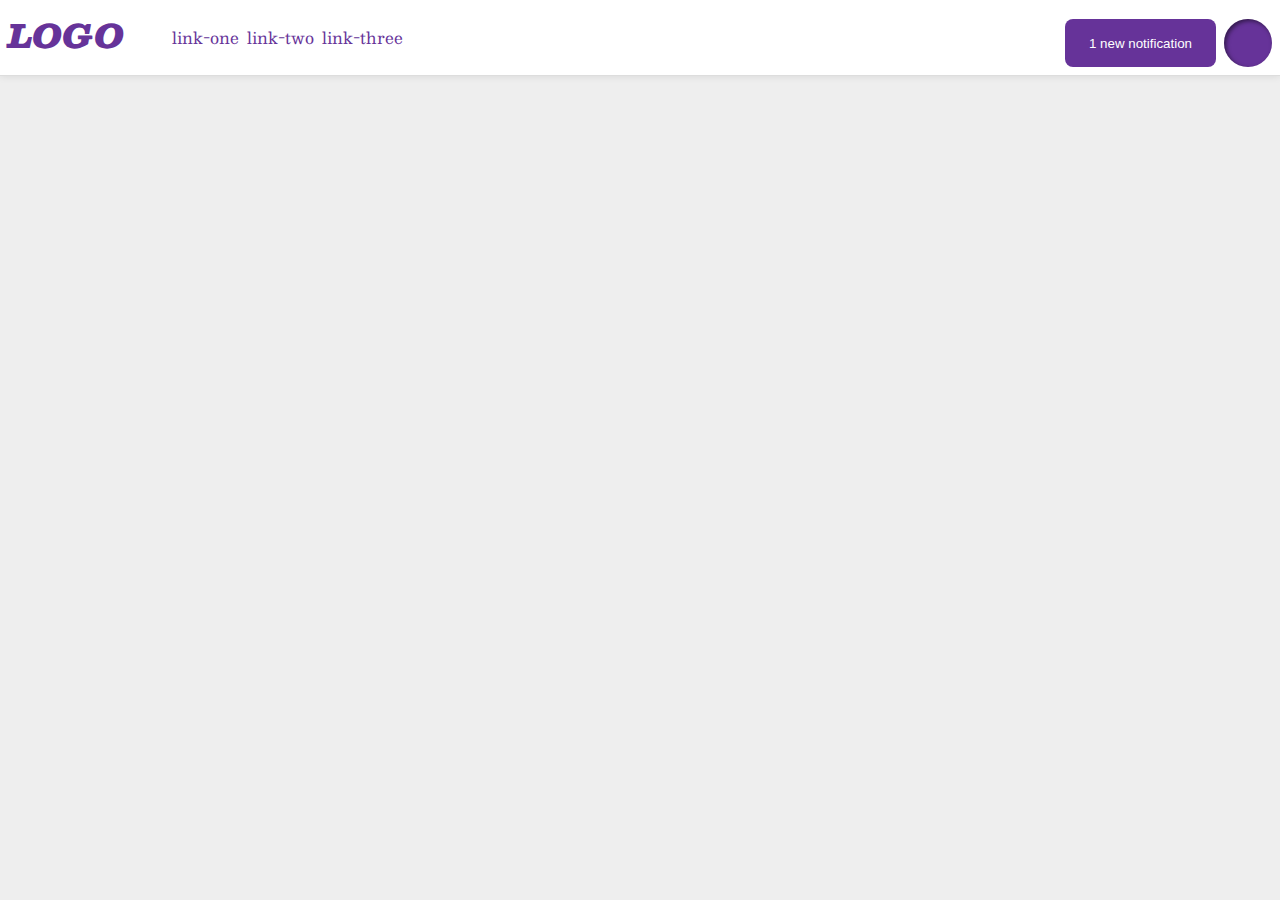
<file: foundations/flex/03-flex-header-2/index.html>
<!DOCTYPE html>
<html lang="en">
  <head>
    <meta charset="UTF-8">
    <meta http-equiv="X-UA-Compatible" content="IE=edge">
    <meta name="viewport" content="width=device-width, initial-scale=1.0">
    <title>Flex Header 2</title>
    <link rel="stylesheet" href="style.css">
  </head>
  <body>
    <div class="header">
      <div class="header-left"> 
        <div class="logo">
          LOGO
        </div>
        <ul class="links">
          <li><a href="https://google.com">link-one</a></li>
          <li><a href="https://google.com">link-two</a></li>
          <li><a href="https://google.com">link-three</a></li>
        </ul>
      </div>
      <div class="header-right">
        <button class="notifications">
          1 new notification
        </button>
        <div class="profile-image"></div>
      </div>
    </div>
  </body>
</html>
</file>
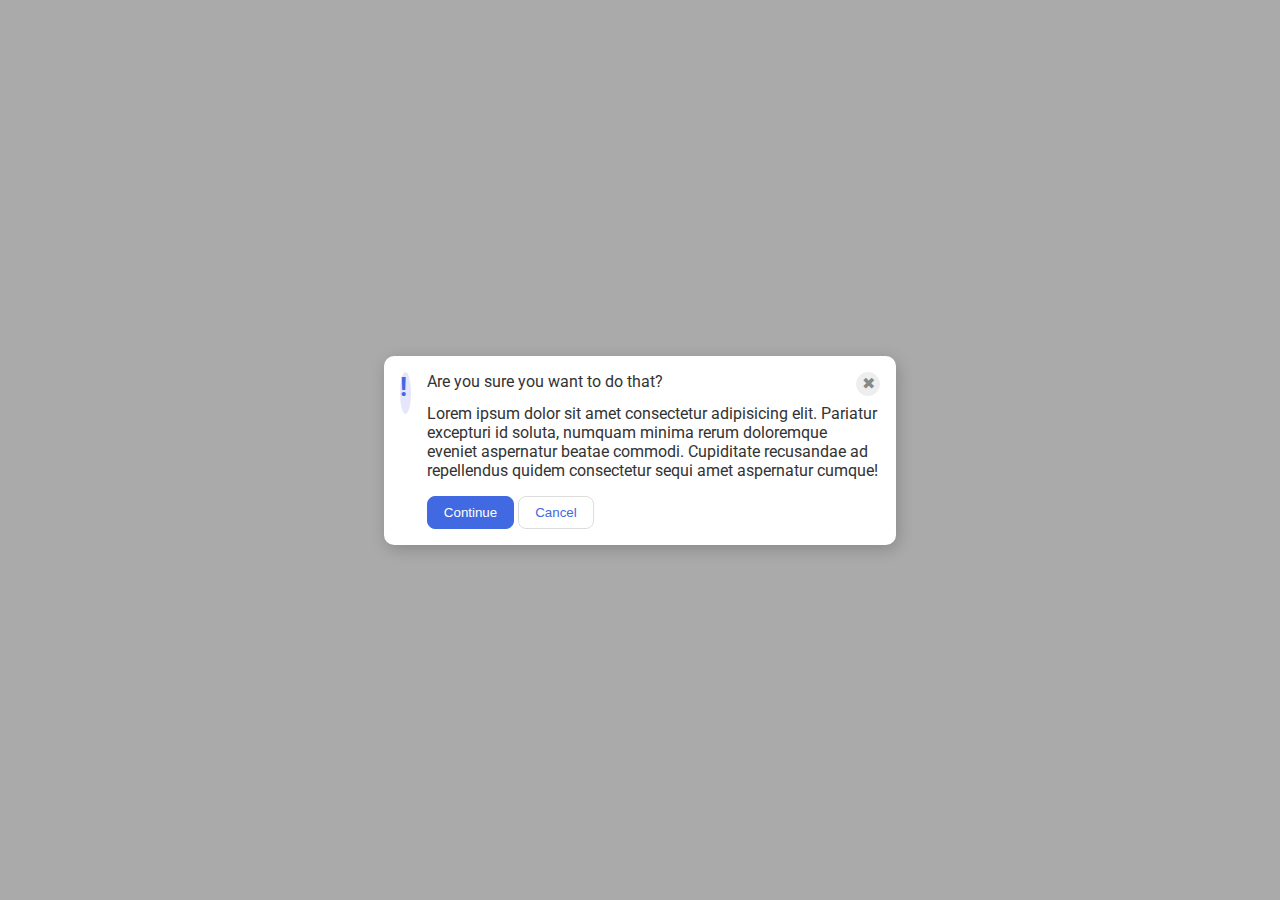
<file: foundations/flex/05-flex-modal/index.html>
<!DOCTYPE html>
<html lang="en">
  <head>
    <meta charset="UTF-8">
    <meta http-equiv="X-UA-Compatible" content="IE=edge">
    <meta name="viewport" content="width=device-width, initial-scale=1.0">
    <link rel="stylesheet" href="style.css">
    <title>Modal</title>
  </head>
  <body>
    <div class="modal">
      <div class="icon">!</div>
      <div class="non-icon">
        <div class="header">Are you sure you want to do that? <button class="close-button">✖</button></div>
        <div class="text">Lorem ipsum dolor sit amet consectetur adipisicing elit. Pariatur excepturi id soluta, numquam minima rerum doloremque eveniet aspernatur beatae commodi. Cupiditate recusandae ad repellendus quidem consectetur sequi amet aspernatur cumque!</div>
        <button class="continue">Continue</button>
        <button class="cancel">Cancel</button>  
      </div>
    </div>   
  </body>
</html>
</file>
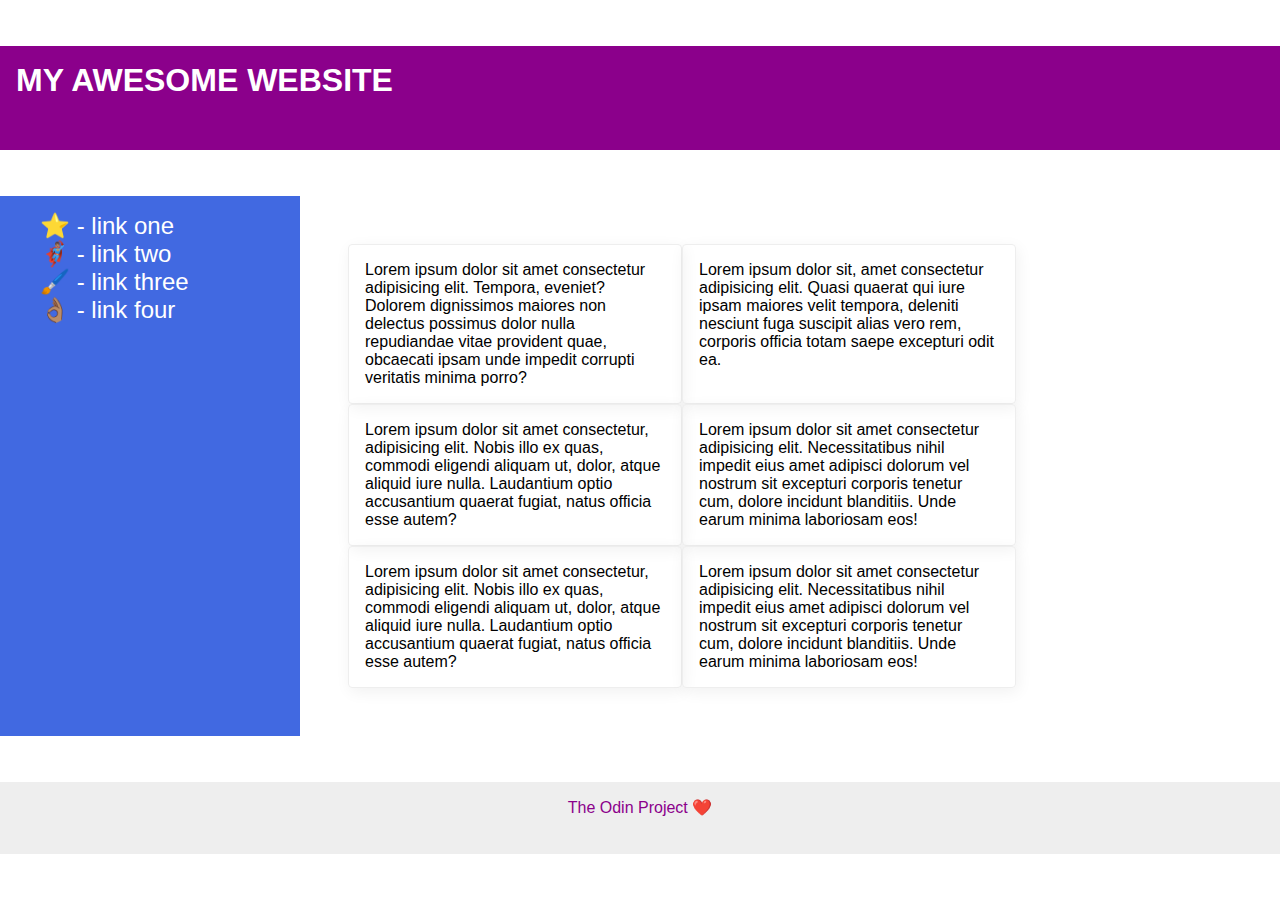
<file: foundations/flex/07-flex-layout-2/index.html>
<!DOCTYPE html>
<html lang="en">
  <head>
    <meta charset="UTF-8">
    <meta http-equiv="X-UA-Compatible" content="IE=edge">
    <meta name="viewport" content="width=device-width, initial-scale=1.0">
    <title>The Holy Grail</title>
    <link rel="stylesheet" href="style.css">
  </head>
  <body>
    <div class="header">
      MY AWESOME WEBSITE
    </div>
    <div class="center-content">
      <div class="sidebar">
        <ul>
          <li><a href="#">⭐ - link one</a></li>
          <li><a href="#">🦸🏽‍♂️ - link two</a></li>
          <li><a href="#">🖌️ - link three</a></li>
          <li><a href="#">👌🏽 - link four</a></li>
        </ul>
      </div>
      <div class="cards">
        <div class="card">Lorem ipsum dolor sit amet consectetur adipisicing elit. Tempora, eveniet? Dolorem dignissimos maiores non delectus possimus dolor nulla repudiandae vitae provident quae, obcaecati ipsam unde impedit corrupti veritatis minima porro?</div>
        <div class="card">Lorem ipsum dolor sit, amet consectetur adipisicing elit. Quasi quaerat qui iure ipsam maiores velit tempora, deleniti nesciunt fuga suscipit alias vero rem, corporis officia totam saepe excepturi odit ea.</div>
        <div class="card">Lorem ipsum dolor sit amet consectetur, adipisicing elit. Nobis illo ex quas, commodi eligendi aliquam ut, dolor, atque aliquid iure nulla. Laudantium optio accusantium quaerat fugiat, natus officia esse autem?</div>
        <div class="card">Lorem ipsum dolor sit amet consectetur adipisicing elit. Necessitatibus nihil impedit eius amet adipisci dolorum vel nostrum sit excepturi corporis tenetur cum, dolore incidunt blanditiis. Unde earum minima laboriosam eos!</div>
        <div class="card">Lorem ipsum dolor sit amet consectetur, adipisicing elit. Nobis illo ex quas, commodi eligendi aliquam ut, dolor, atque aliquid iure nulla. Laudantium optio accusantium quaerat fugiat, natus officia esse autem?</div>
        <div class="card">Lorem ipsum dolor sit amet consectetur adipisicing elit. Necessitatibus nihil impedit eius amet adipisci dolorum vel nostrum sit excepturi corporis tenetur cum, dolore incidunt blanditiis. Unde earum minima laboriosam eos!</div>
        </div>
      </div>
    <div class="footer">
      <p> The Odin Project ❤️ </p>
    </div>
  </body>
</html>
</file>
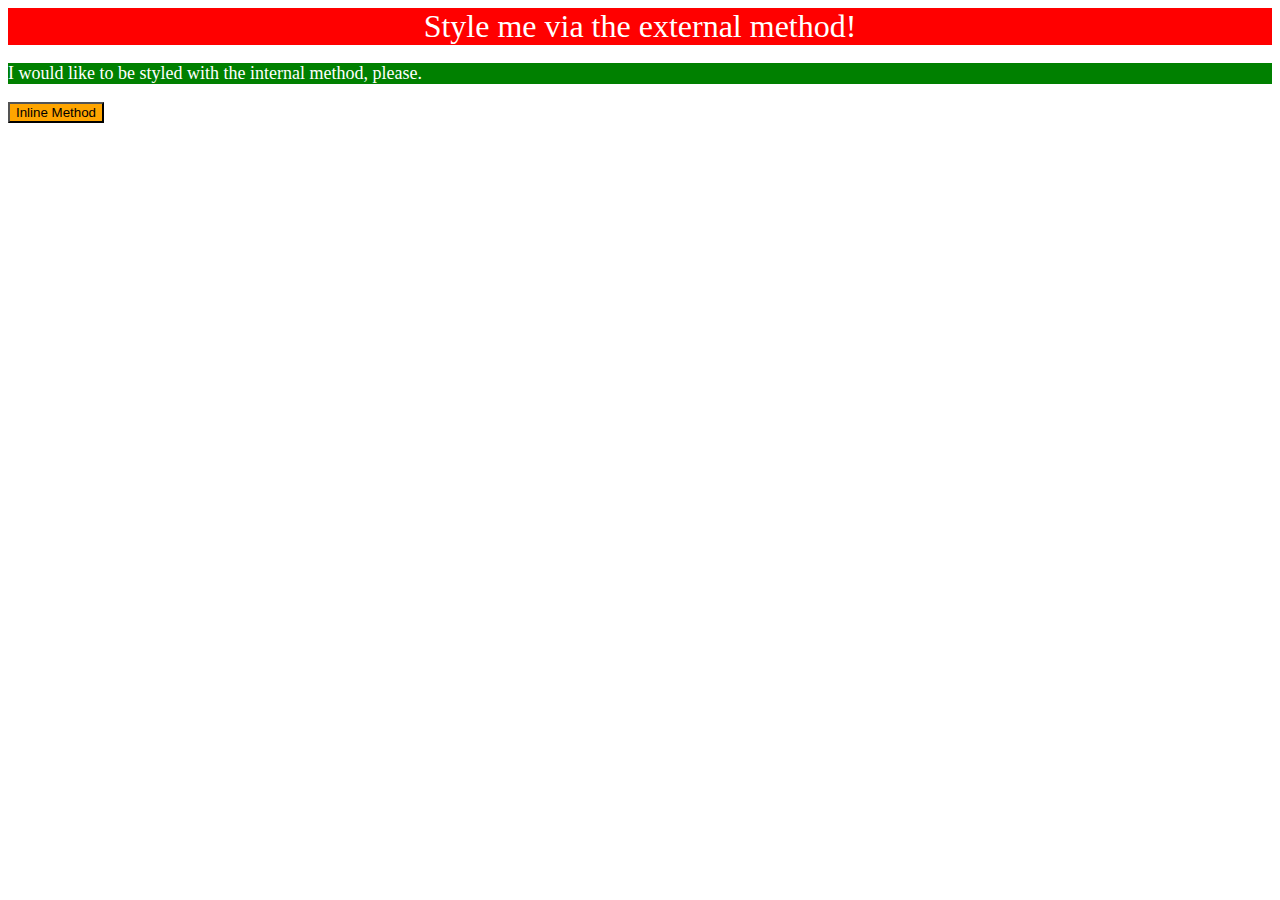
<file: foundations/intro-to-css/01-css-methods/index.html>
<!DOCTYPE html>
<html lang="en">
  <head>
    <meta charset="UTF-8">
    <meta http-equiv="X-UA-Compatible" content="IE=edge">
    <meta name="viewport" content="width=device-width, initial-scale=1.0">
    <title>Methods for Adding CSS</title>
    <link rel="stylesheet" href="style.css"> 
    <style>
      p {
        background-color: green;
        color: white;
        font-size: 18px;
      }
    </style>
  </head>
  <body>
    <div>Style me via the external method!</div>
    <p>I would like to be styled with the internal method, please.</p>
    <button style="background-color: orange; color: black;">Inline Method</button>
  </body>
</html>
</file>
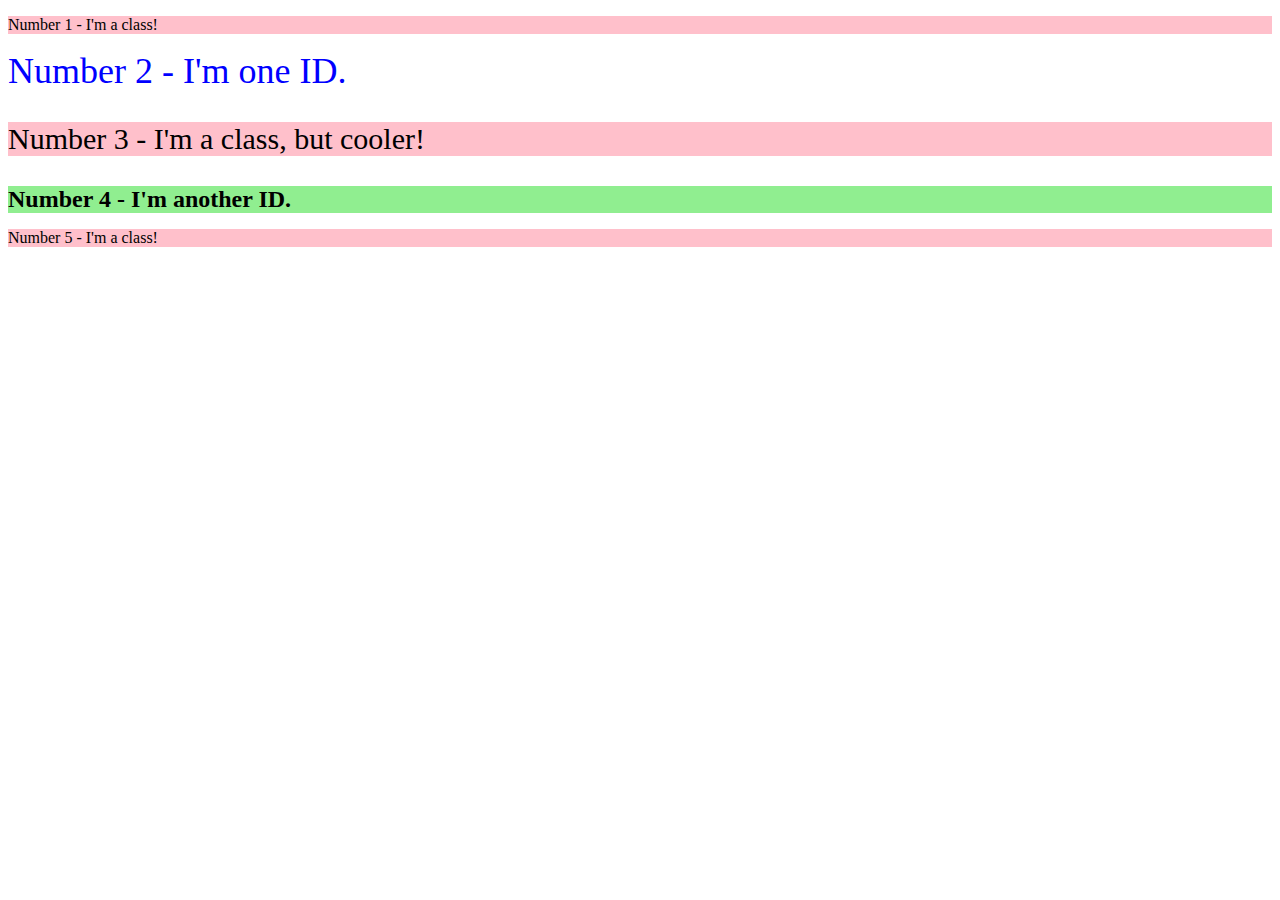
<file: foundations/intro-to-css/02-class-id-selectors/index.html>
<!DOCTYPE html>
<html lang="en">
  <head>
    <meta charset="UTF-8">
    <meta http-equiv="X-UA-Compatible" content="IE=edge">
    <meta name="viewport" content="width=device-width, initial-scale=1.0">
    <title>Class and ID Selectors</title>
    <link rel="stylesheet" href="style.css">
  </head>
  <body>
    <p class="a-class">Number 1 - I'm a class!</p>
    <div id="one-id">Number 2 - I'm one ID.</div>
    <p class="a-class cooler">Number 3 - I'm a class, but cooler!</p>
    <div id="another-id">Number 4 - I'm another ID.</div>
    <p class="a-class">Number 5 - I'm a class!</p>
  </body>
</html>
</file>
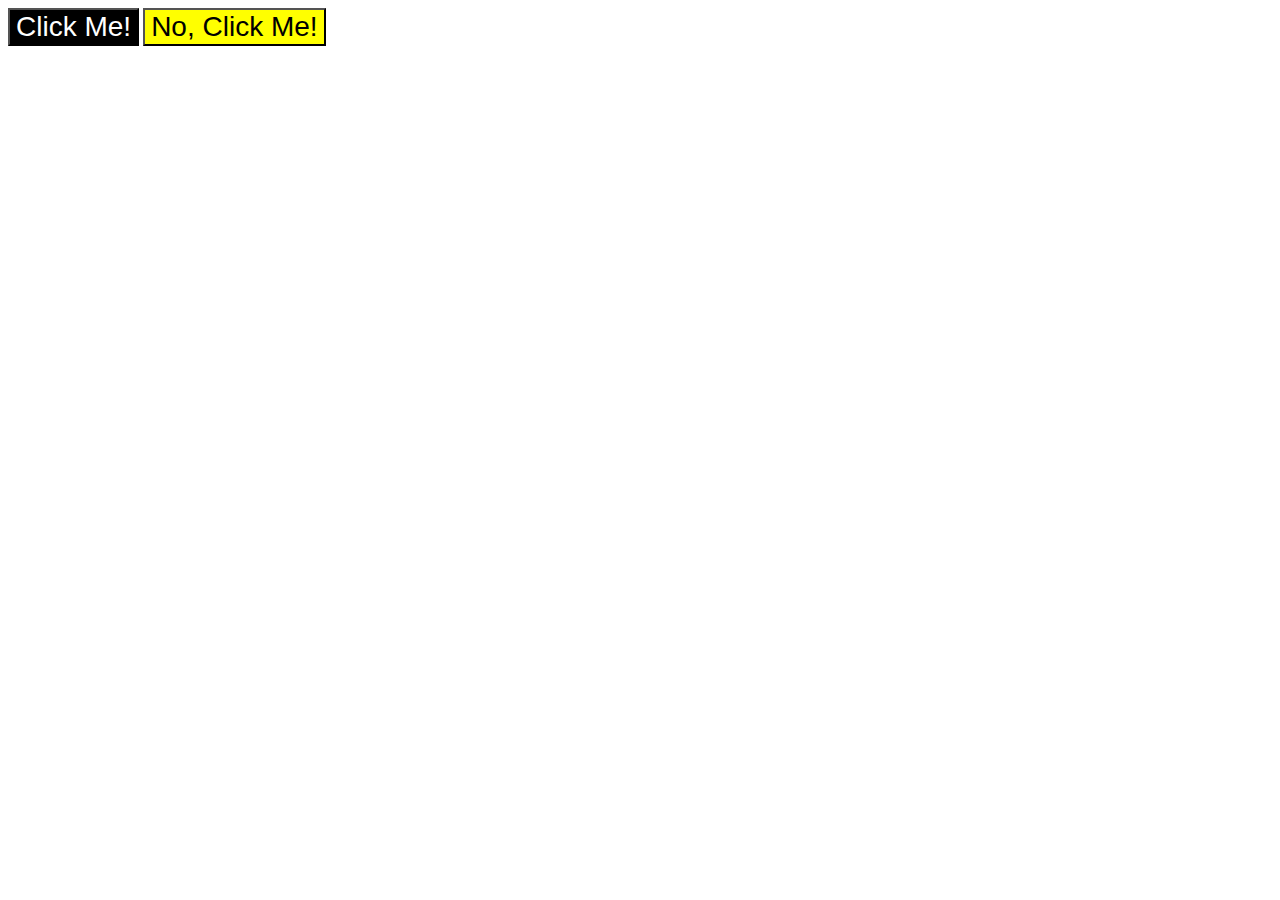
<file: foundations/intro-to-css/03-grouping-selectors/index.html>
<!DOCTYPE html>
<html lang="en">
  <head>
    <meta charset="UTF-8">
    <meta http-equiv="X-UA-Compatible" content="IE=edge">
    <meta name="viewport" content="width=device-width, initial-scale=1.0">
    <title>Grouping Selectors</title>
    <link rel="stylesheet" href="style.css">
  </head>
  <body>
    <button class="yes">Click Me!</button>
    <button class="no">No, Click Me!</button>
  </body>
</html>
</file>
<file: foundations/flex/03-flex-header-2/style.css>
/* this is some magical font-importing.  
you'll learn about it later. */
@import url('https://fonts.googleapis.com/css2?family=Besley:ital,wght@0,400;1,900&display=swap');

body {
  margin: 0;
  background: #eee;
  font-family: Besley, serif;
}

.header {
  background: white;
  border-bottom: 1px solid #ddd;
  box-shadow: 0 0 8px rgba(0,0,0,.1);
  display: flex;
  flex-direction: row;
  justify-content: space-between;

}

.profile-image {
  background: rebeccapurple;
  box-shadow: inset 2px 2px 4px rgba(0,0,0,.5);
  border-radius: 50%;
  width: 48px;
  height: 48px;
}

.logo {
  color: rebeccapurple;
  font-size: 32px;
  font-weight: 900;
  font-style: italic;
}

button {
  border: none;
  border-radius: 8px;
  background: rebeccapurple;
  color: white;
  padding: 8px 24px;
}

a {
  /* this removes the line under our links */
  text-decoration: none;
  color: rebeccapurple;
}

ul {
  list-style-type: none;
  display: flex;
  gap: 8px;
}

.header-left {
  padding: 8px;
  align-self: flex-start;
  display: flex;
  gap: 8px;
}

.header-right {
  padding: 8px;
  align-self: flex-end;
  display: flex;
  gap: 8px;
}
</file>
<file: foundations/flex/05-flex-modal/style.css>
@import url('https://fonts.googleapis.com/css2?family=Roboto:wght@400;700&display=swap');

html, body {
  height: 100%;
}

body {
  font-family: Roboto, sans-serif;
  margin: 0;
  background: #aaa;
  color: #333;
  /* I'll give you this one for free lol */
  display: flex;
  align-items: center;
  justify-content: center;
}

.modal {
  background: white;
  width: 480px;
  border-radius: 10px;
  box-shadow: 2px 4px 16px rgba(0,0,0,.2);
  display: flex;
  gap: 16px;
  padding: 16px;
}

.icon {
  color: royalblue;
  font-size: 26px;
  font-weight: 700;
  background: lavender;
  width: 42px;
  height: 42px;
  border-radius: 50%;
}

.close-button {
  background: #eee;
  border-radius: 50%;
  color: #888;
  font-weight: 400;
  font-size: 16px;
  height: 24px;
  width: 24px;
  display: flex;
  align-items: center;
  justify-content: center;
  border: 1px solid #eee;
  padding: 0;
}

button {
  cursor: pointer;
  padding: 8px 16px;
  border-radius: 8px;
}

button.continue {
  background: royalblue;
  border: 1px solid royalblue;
  color: white;
}

button.cancel {
  background: white;
  border: 1px solid #ddd;
  color: royalblue;
}

.header {
  display: flex;
  justify-content: space-between;
  margin-bottom: 8px;
}

.text {
  margin-bottom: 16px;
}
</file>
<file: foundations/flex/07-flex-layout-2/style.css>
body {
  font-family: -apple-system, BlinkMacSystemFont, 'Segoe UI', Roboto, Oxygen, Ubuntu, Cantarell, 'Open Sans', 'Helvetica Neue', sans-serif;
  margin: 0;
  min-height: 100vh;
  display: flex;       
  justify-content: space-evenly;   
  flex-direction: column;
}

.header {
  height: 72px;
  background: darkmagenta;
  color: white;
  font-size: 32px;    
  font-weight: 900; 
  padding: 16px;  
}

.footer {
  height: 72px;
  background: #eee;
  color: darkmagenta;
  display: flex;
  text-align: center;
  justify-content: center;
}

.sidebar {
  width: 300px;
  background: royalblue;
  box-sizing: border-box;
  flex-shrink: 0;
}

a {
  text-decoration: none;
  color: white;
  font-size: 24px;
}

ul li {
  list-style-type: none;
}

.card {
  border: 1px solid #eee;
  box-shadow: 2px 4px 16px rgba(0,0,0,.06);
  border-radius: 4px;
  padding: 16px;
  width: 300px;
}

.center-content {
  display: flex;
}

.cards {
  display: flex;
  flex-wrap: wrap;
  padding: 48px;
  flex: 1;
}
</file>
<file: foundations/intro-to-css/01-css-methods/style.css>
div {
    background-color: red;
    color: white;
    font-size: 32px; /* Text size */
    text-align: center;
}
</file>
<file: foundations/intro-to-css/02-class-id-selectors/style.css>
.a-class {
    background-color: pink;
}

#one-id {
    color:blue;
    font-size: 36px;
}

#another-id {
    background-color: lightgreen;
    font-size: 24px;
    font-weight: bold;
}

.cooler {
    font-size: 30px;
}
</file>
<file: foundations/intro-to-css/03-grouping-selectors/style.css>
.yes{
    background-color: black;
    color: white;
}

.no{
    background-color: yellow;
    color: black;
}

.yes, .no{
    font-size: 28px;               /* Set font size to 28px */
    font-family: "Helvetica", "Times New Roman", sans-serif; 
}
</file>
